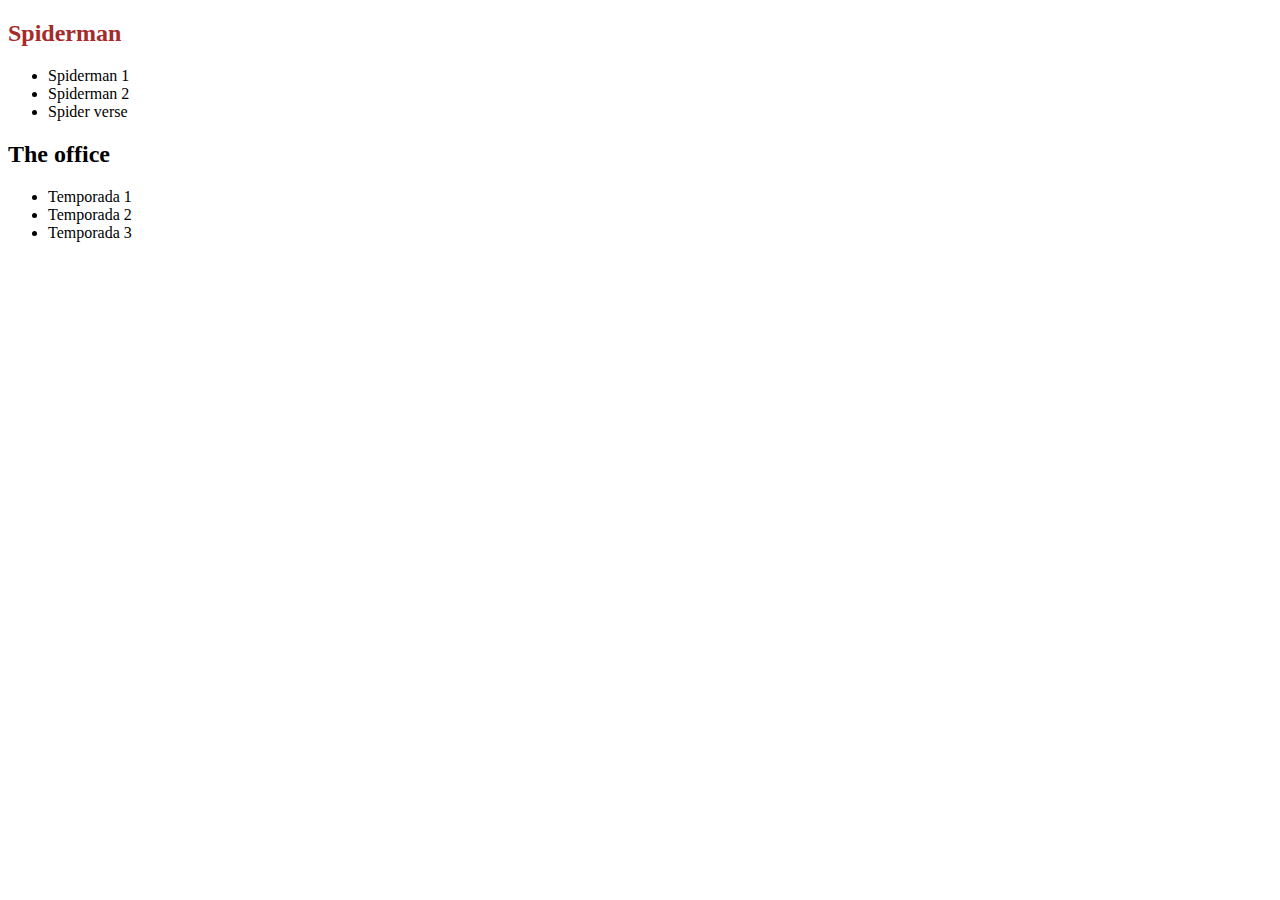
<file: index.html>
<!DOCTYPE html>
<html lang="en">
<head>
    <meta charset="UTF-8">
    <meta http-equiv="X-UA-Compatible" content="IE=edge">
    <meta name="viewport" content="width=, initial-scale=1.0">
    <link rel="stylesheet" href="style.css">
    <title>Selectores css</title>
</head>
<body>
    <h2 class="peliculas">Spiderman</h2>
    <ul>
        <li class="pelicula">Spiderman 1</li>
        <li class="pelicula">Spiderman 2</li>
        <li class="pelicula" id="spidermanNoWayHome">Spider verse</li>
    </ul>
    <h2 class="series">The office</h2>
    <ul>
        <li class="temporadas">Temporada 1</li>
        <li class="temporadas">Temporada 2</li>
        <li class="temporadas" id="temporada3">Temporada 3</li>
    </ul>
</body>
</html>
</file>
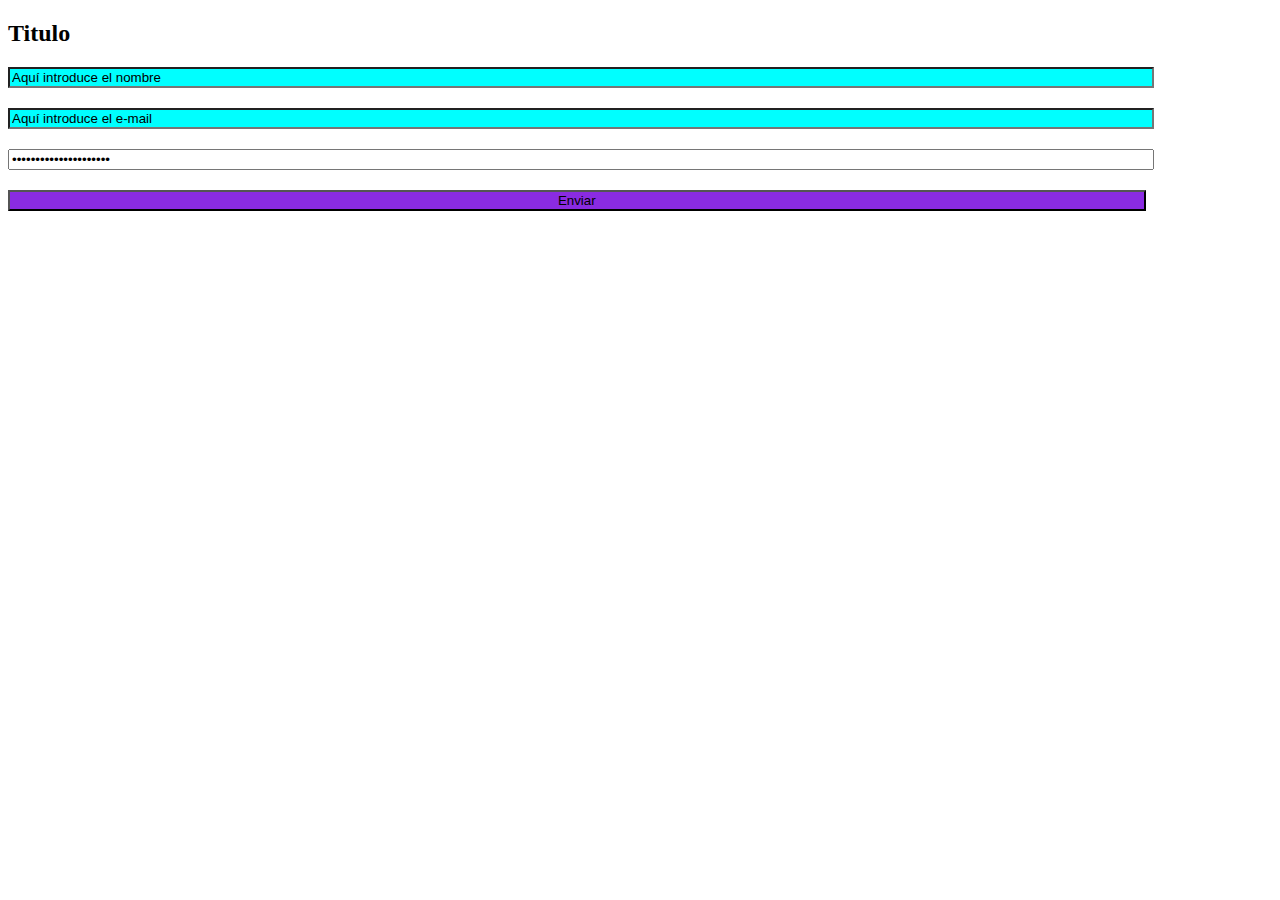
<file: atributos/index.html>
<!DOCTYPE html>
<html lang="en">
<head>
    <meta charset="UTF-8">
    <meta http-equiv="X-UA-Compatible" content="IE=edge">
    <meta name="viewport" content="width=device-width, initial-scale=1.0">
    <title>Document</title>
    <link rel="stylesheet" href="style.css">
</head>
<body>
    <h2 class="titulo">Titulo</h2>
    <form action="" class="form">
        <input type="text" value="Aquí introduce el nombre">
        <input type="text" value="Aquí introduce el e-mail">
        <input type="password" value="aquí va la contraseña">
        <input type="submit" value="Enviar">
    </form>
</body>
</html>
</file>
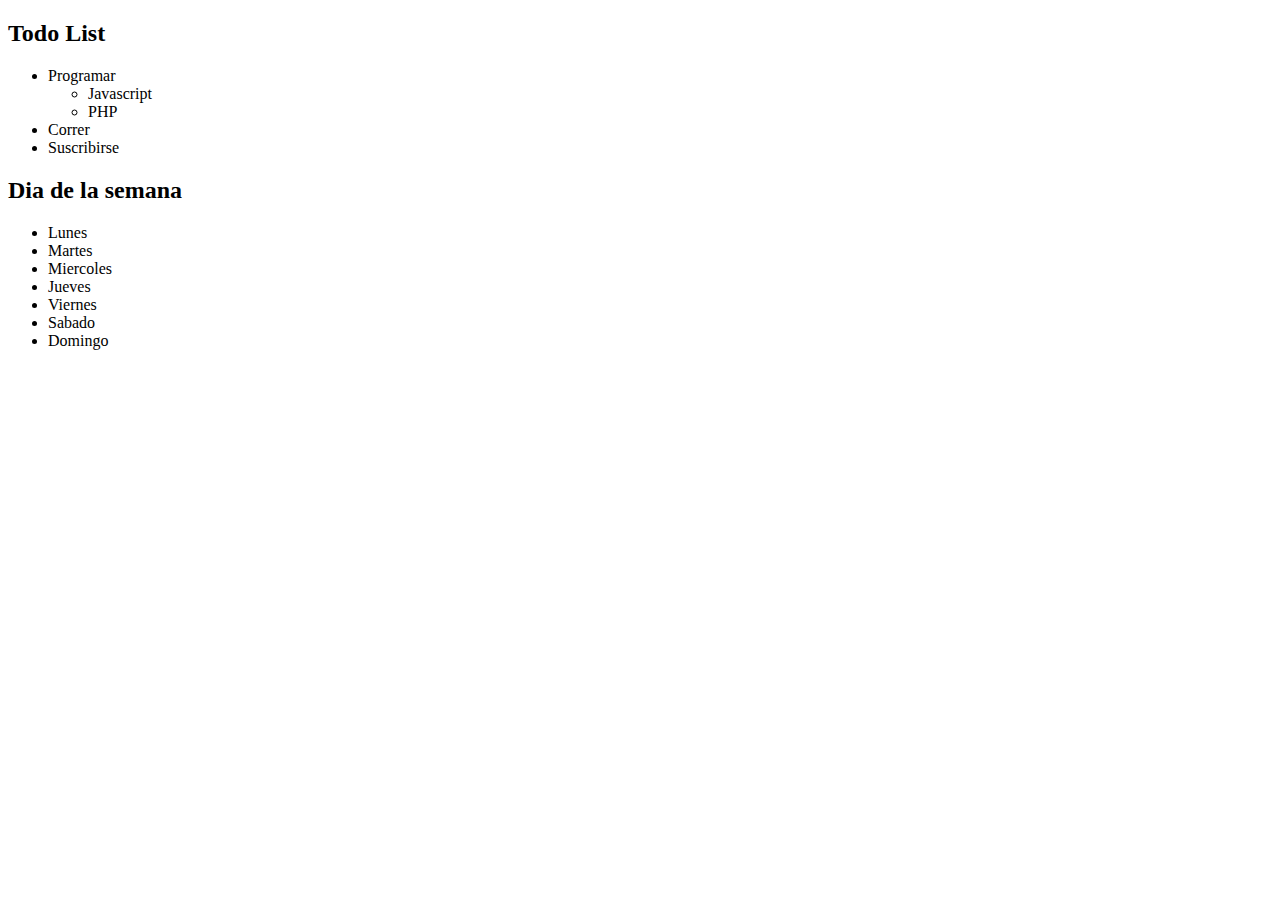
<file: combinadores/index.html>
<!DOCTYPE html>
<html lang="en">
<head>
    <meta charset="UTF-8">
    <meta http-equiv="X-UA-Compatible" content="IE=edge">
    <meta name="viewport" content="width=device-width, initial-scale=1.0">
    <title>Etiquedas combinadores</title>
    <link rel="stylesheet" href="style.css">
</head>
<body>
    <h2 class="titulo">Todo List</h2>
    <ul class="todo lista">
        <li class="lista">Programar</li>
        <ul class="sublista">
            <li class="lista">Javascript</li>
            <li class="lista">PHP</li>
        </ul>
        <li class="lista">Correr</li>
        <li class="lista">Suscribirse</li>
    </ul>

    <h2 class="titulo">Dia de la semana</h2>
    <ul class="dias lista">
        <li class="lista">Lunes</li>
        <li class="lista">Martes</li>
        <li class="lista">Miercoles</li>
        <li class="lista">Jueves</li>
        <li class="lista">Viernes</li>
        <li class="lista">Sabado</li>
        <li class="lista">Domingo</li>
    </ul>
</body>
</html>
</file>
<file: style.css>
/* Un selector es una regla css que se aplica a un elemento.
definen que elementos html serán modificados
*/

/**selector de tipo*/
/* tambien conocido como selector de nombre o etiqueta:
selecciona directamente segun el nombre, por ejemplo
h1, h2, body, button, etc*/
/*no se recomienta usarlo a excepción del body*/
/*- estudiar especifidad

/* *selector de clase*/
/*selecciona elementos por el nombre del atributo class*/
/*se recomienda usarlo solo en elementos que no sean de tipo html
su estructura es la siguiente
.nombreDeLaClase{}*/

.peliculas{
    color:brown;
}

.series{
    font-weight: bold;
}

/* *Selectores de ID*/
/*su estructura es la siguiente
#nombreDelID{}*/
/*No es recomendable, las buenas prácticas son trabajar con clases*/

/* *Selector Universal*/
/*este selector selecciona a todos los elementos*/
/*su estructura es la siguiente
*{}    */
/*Este selector se aplica a todas las etiquetas html*/
/*muchas veces viene implicito en el código*/
</file>
<file: atributos/style.css>
/*En css podemos seleccionar elementos por sus atributos
a esto se le conoce como selector de atributo, su declaracion es la siguiente:
[nombre del atributo]{
}
puede ser class, type, etc*/

[value]{
    display: block;
    width: 90%;
    margin-top: 20px;
}

/*otro ejemplo es poniendo el atributo y su propiedad*/

[type="submit"]{
    background-color: blueviolet;
}

/*otra propiedad interesante es usar el selector de atributos con caracteres especiales*/

[value*="Aquí"]{
    background-color: aqua;
}
</file>
<file: combinadores/style.css>
/* *Los selectores combinadores*/
/*se llaman así porque permiten ser más específicos en el elemento a seleccionar y se pueden combinar dos o más selectores básicos*/

/* *combinador de descendientes*/
/* combina dos selectores donde el primer selector es ancestro del segundo selector */
/* /*su estructura es la siguiente (ejemplo de listas ul) 
ul .lista{
}
.listas .lista{
} hace exactamente lo mismo que lo anterior
*/



/* /*selecciona todos los elementos que son descendientes de un elemento específico*/
/*aqui hablamos de padres
por ejemplo body es el padre y los h2 los hijos*/


/* *combinador de padre directo*/
/* combina dos selectores donde el primer selector es padre directo del segundo selector */
/* /*su estructura es la siguiente (ejemplo de listas ul)
.lista > lista{
}
*/


/* *combinador de hermano adyacente*/
/* combina dos selectores donde el primer selector es hermano adyacente del segundo selector */
/*solamente selecciona a su hermano adyacente o el que le sigue
su estructura es la siguiente
.subtitulo +*{
aquí se usa el selector universal porque puedes seleccionar
a cualquier elemento que sigue
si se busca ser más especifico se puede escribir la clase
del hermano adyacente
}
*/



/* *combinador de hermanos generales*/
/*es similar al de hermanos adyacentes pero este selecciona a todos los hermanos, no solo al siguiente
para invocarlo se usa una virigilla
por ejemplo
.subtitulo ~*{
    usar el selector universal es ideal a no ser que se quiera
    poner estilo a alguna etiqueta específica
}
*/
</file>
